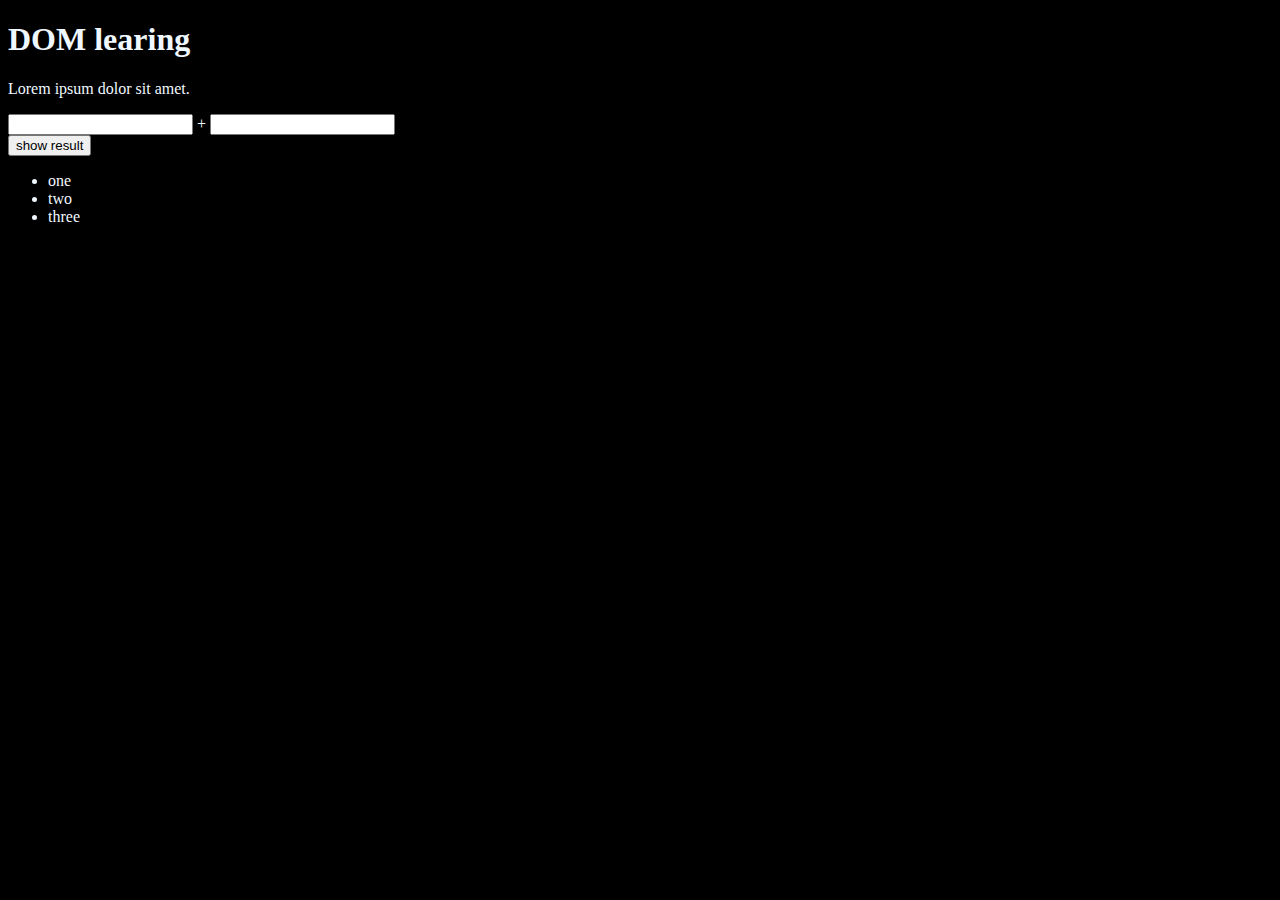
<file: 6__DOM/1__dom.html>
<!DOCTYPE html>
<html lang="en">
<head>
    <meta charset="UTF-8">
    
    <title>DOM learing</title>
    <!-- dom is ducoment object modle -->
    <style>
        .bg-black{
            background-color: black;
            color: aliceblue;
        }
    </style>
</head>
<body class="bg-black">
    <div>
        <h1 id="hi" class="headig">DOM learing<span style="display: none;">hi lima</span></h1>
        <p>Lorem ipsum dolor sit amet.</p>
        <form>
            <input type="text" id="firstNumber"> + <input type="text" id="secondNumber">
            <div id="sum"></div>
            <button>show result</button>
        </form>
        <ul>
            <li class="list-item">one</li>
            <li class="list-item">two</li>
            <li class="list-item">three</li>
        </ul>
     </div>
</body>
<script>
    const from = document.querySelector("form")
    from.addEventListener("submit", function(e){
        //this function is prevet from rerun
        e.preventDefault()
        const a = parseInt(document.querySelector("#firstNumber").value) 
        const b = parseInt(document.querySelector("#secondNumber").value)
        const sum = document.querySelector("#sum")
        console.log(a,b);
        const d = a + b
        sum.innerHTML = `${d}`
    })
</script>
</html>

<!-- 
consol.log(document.baseURI)
link[2] 
document.getElementById("title").id
document.getElementById("title").getAttribute("class","test","heading")
const title = document.getElementById("hi")

title.style.backgroundColor = "20px"

document.querySelector("h1") it give first h1 in html 


-----------------------this is from chrome --------------------
onst m = document.querySelector("ul")
undefined
document.querySelectorAll("li")
NodeList(3) [li, li, li]0: li1: li2: lilength: 3[[Prototype]]: NodeList
const g = document.querySelectorAll("li")
undefined
g
NodeList(3) [li, li, li]
g[0].style.background = "red"
'red'
g[0].style.color = "green"
'green'
g[2].style.background = "red"
'red'
g[2].style.background = "black"
'black'
g[1].style.background = "black"
'black'
g[0].style.background = "black"
'black'

-----------------node list is not array-------------------------------

g.forEach(function(l)){
    l.style.backgroundColor = 'green'
}
---------------------to convert to array---------------------------
Array.form(g)

-->
</file>
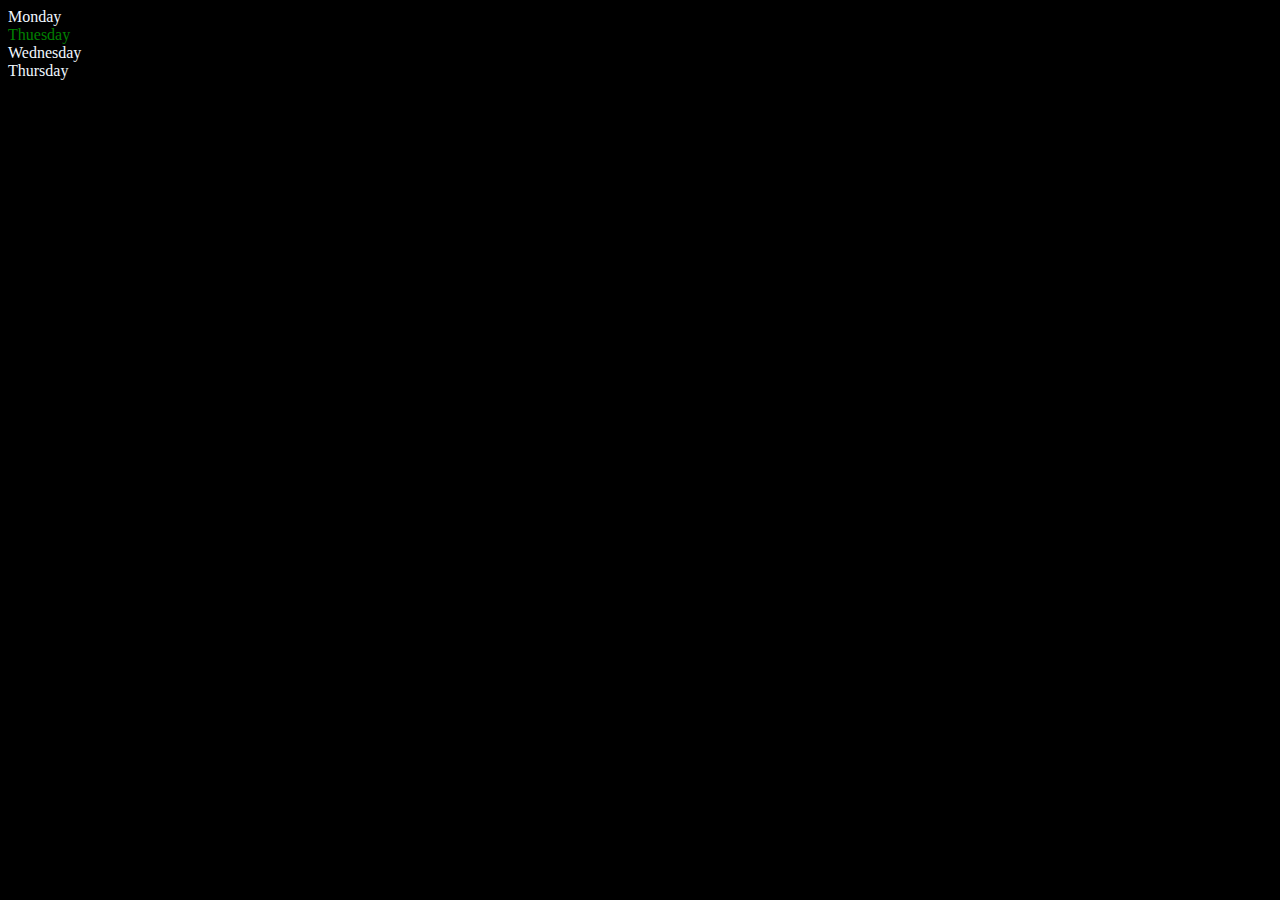
<file: 6__DOM/2__dom.html>
<!DOCTYPE html>
<html lang="en">
<head>
    <meta charset="UTF-8">
    <meta name="viewport" content="width=device-width, initial-scale=1.0">
    <title>Document</title>
</head>
<style>
    .mybody{
            background-color: black;
            color: aliceblue;
        }
</style>
<body class="mybody">
    <div class="myDiv">
        <!-- HI this is for check nodelist -->
        <div class="day" >Monday</div>
        <div class="day" >Thuesday</div>
        <div class="day" >Wednesday</div>
        <div class="day" >Thursday</div>
    </div>
</body>
<script>
    const AllDiv = document.querySelector('.myDiv')
    console.log(AllDiv)
    console.log(AllDiv.children[1].innerHTML)
    
    for (let i = 0; i < AllDiv.children.length; i++) {
        console.log(AllDiv.children[i].innerHTML)
        
    }


    AllDiv.children[1].style.color = "green"
    console.log(AllDiv.firstElementChild.innerHTML);
    console.log(AllDiv.lastElementChild.innerHTML);

    // queryselector also select first div 
    const dayone = document.querySelector('.day')
    console.log(dayone.innerHTML);
    console.log(dayone.parentElement);
    console.log("NODES: ", AllDiv.childNodes);
</script>
</html>
</file>
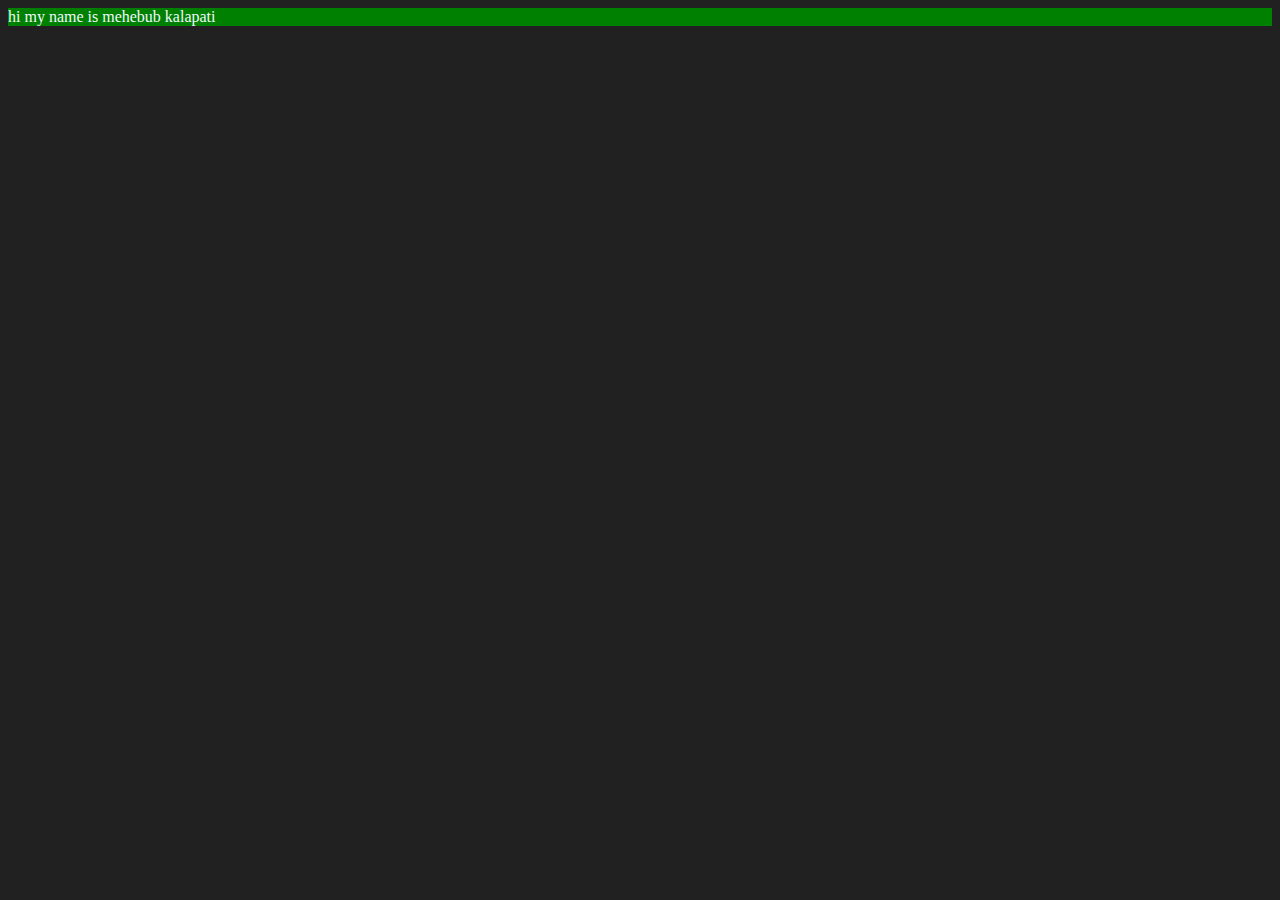
<file: 6__DOM/3_From_DOMnodes.html>
<!DOCTYPE html>
<html lang="en">
<head>
    <meta charset="UTF-8">
    <meta name="viewport" content="width=device-width, initial-scale=1.0">
    <title>for js learing </title>
</head>
<style>
    body{
        background: #212121;
        color: aliceblue;
    }
</style>
<body>
   
</body>
<script>
    const div = document.createElement("div")
    console.log(div);
    div.style.background ="green"
    div.pading ="50px"
    div.id = "25"
    div.className ="My_div"
    const addText = document.createTextNode("hi my name is mehebub kalapati")
    div.appendChild(addText)
    document.body.appendChild(div)
</script>
</html>
</file>
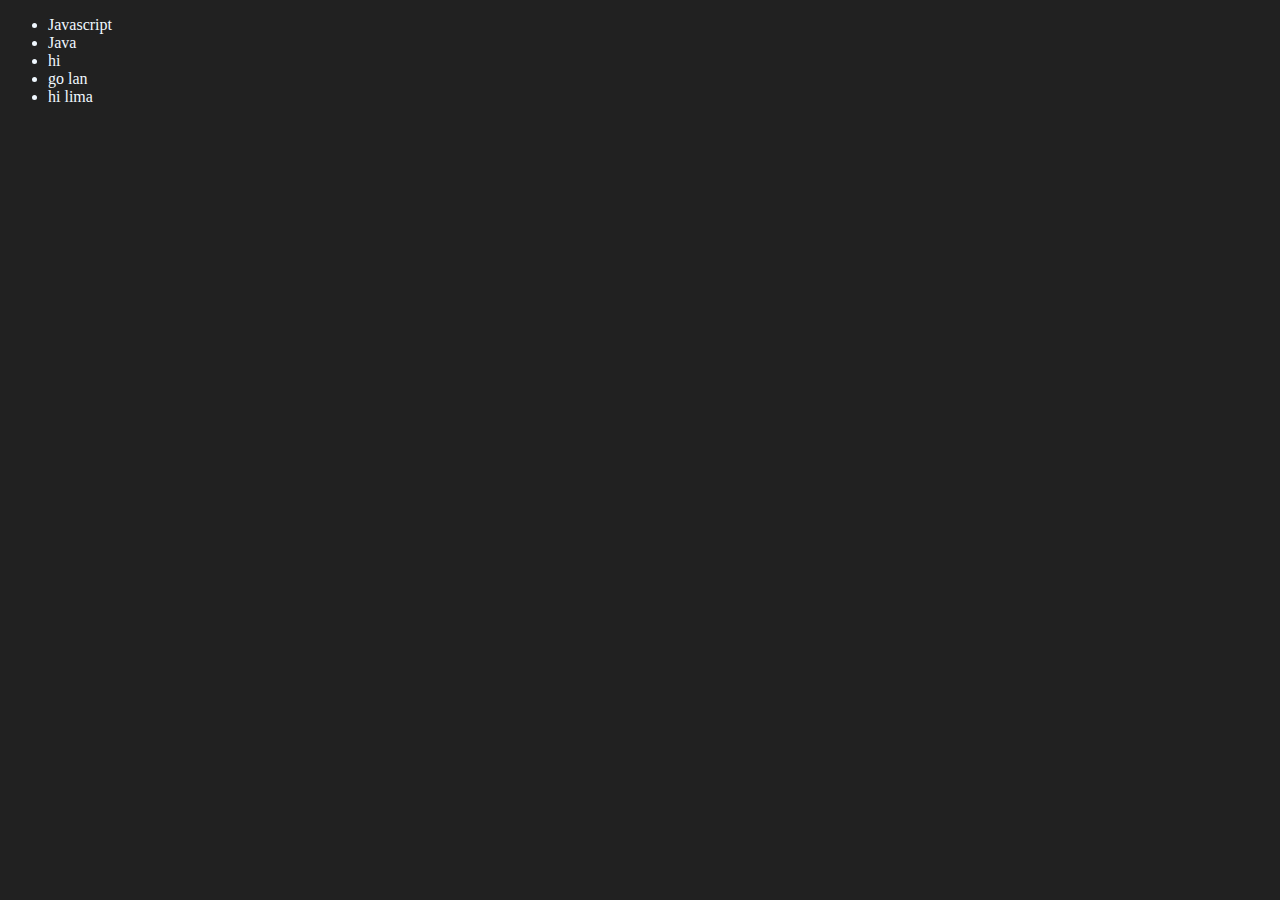
<file: 6__DOM/4__dom.html>
<!DOCTYPE html>
<html lang="en">
<head>
    <meta charset="UTF-8">
    <meta name="viewport" content="width=device-width, initial-scale=1.0">
    <title>My name is Mehebub</title>
</head>
<style>
    body{
        background: #212121;
        color: aliceblue;
    }
</style>
<body>
        <ul class="language">
            <li class="">Javascript</li>
        </ul>
</body>
<script>
    // --------------- Add element --------------- //
   //1st method
    function addlanguage(LnagName){
        const li = document.createElement("li")
        li.innerHTML = `${LnagName}`
        document.querySelector(".language").appendChild(li)
    }
    addlanguage("java")
    addlanguage("python")
    addlanguage("c++")
    //2nd method
    function addOptiLanguage(langname){
        const li = document.createElement("li")
        li.appendChild(document.createTextNode(langname))
        document.querySelector('.language').appendChild(li)
    }
    addOptiLanguage("go lan")
    addOptiLanguage("hi lima")
    // --------------- Edit Eliment --------------- //
    //1st method
    function editfristelement(gi){
        const fristelement = document.querySelector("li:nth-child(4)")
        console.log(fristelement);
        fristelement.innerHTML =`${gi}`
    }
    editfristelement("hi")
    //2nd method(personali i not with this method)
    const fristelement = document.querySelector("li:nth-child(3)")
    fristelement.outerHTML= "<li>Java</li>"
    // --------------- remove --------------- //
    const last = document.querySelector('li:nth-child(2)')
    last.remove()
    
</script>
</html>

<!-- 
addOptiLanguage() is more then optimized addlanguage() ,
because when addlanguage function run in that time all tree are travers to add a textnode that is more time consumable but in addOptiLanguage function only add a textnode

-->
</file>
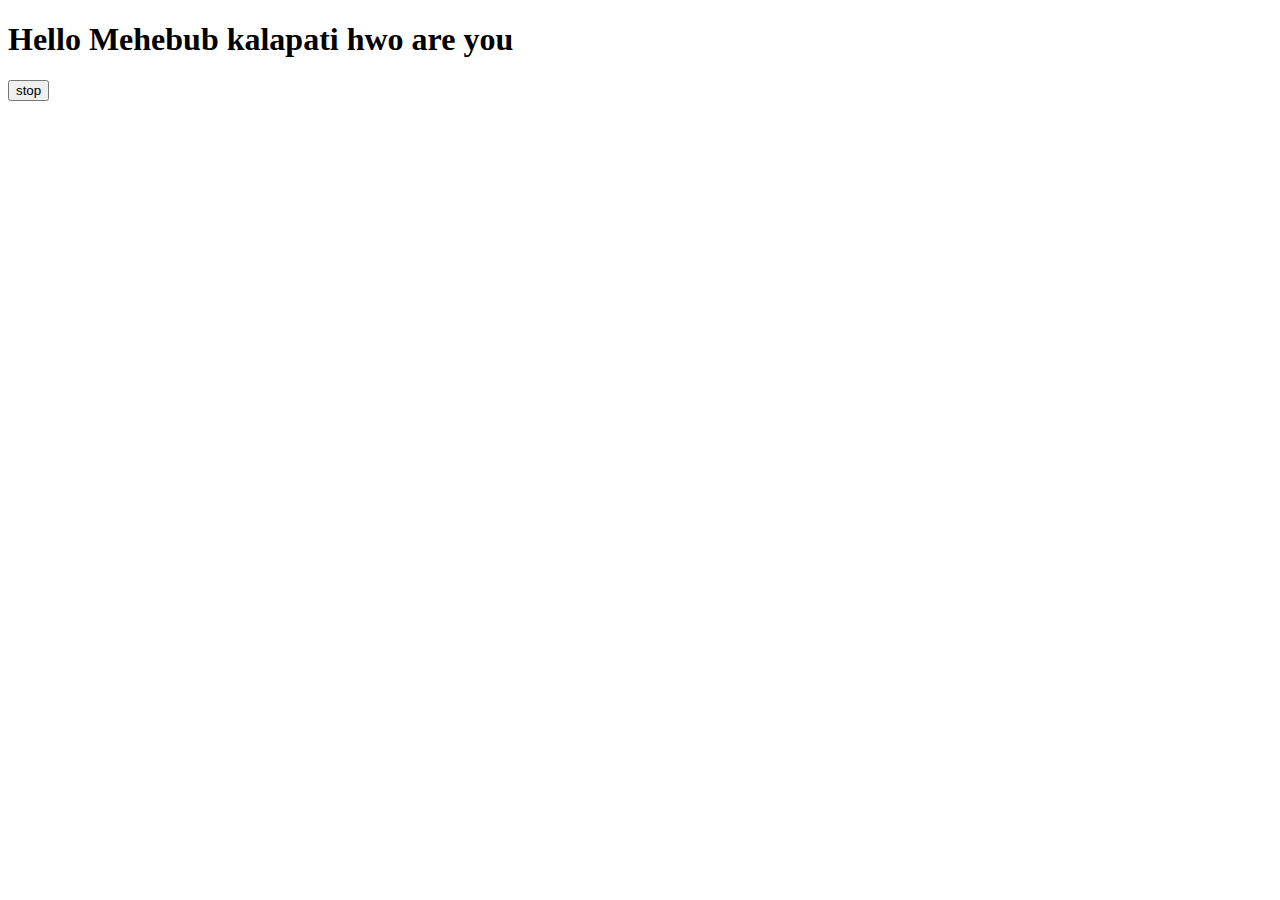
<file: 7__events/async.html>
<!DOCTYPE html>
<html lang="en">
<head>
    <meta charset="UTF-8">
    <meta name="viewport" content="width=device-width, initial-scale=1.0">
    <title>Mehebubkalapati</title>
</head>
<body>
    <h1>Hello <span>Mehebub kalapati</span> hwo are you</h1>
    <button id="stop">stop</button>
</body>
<script>
    const sayMyname = function(){
        console.log("Mehebub");
    }
    const greetUser = function(){
        document.querySelector("span").innerHTML = "Jesmin khatun "
    }
    setTimeout(sayMyname,3000)

    const Tostop = setTimeout(greetUser,2000)
    document.querySelector("#stop").addEventListener("click",function(){
        clearTimeout(Tostop)
        console.log("STOPED");
    })
</script>
</html>
</file>
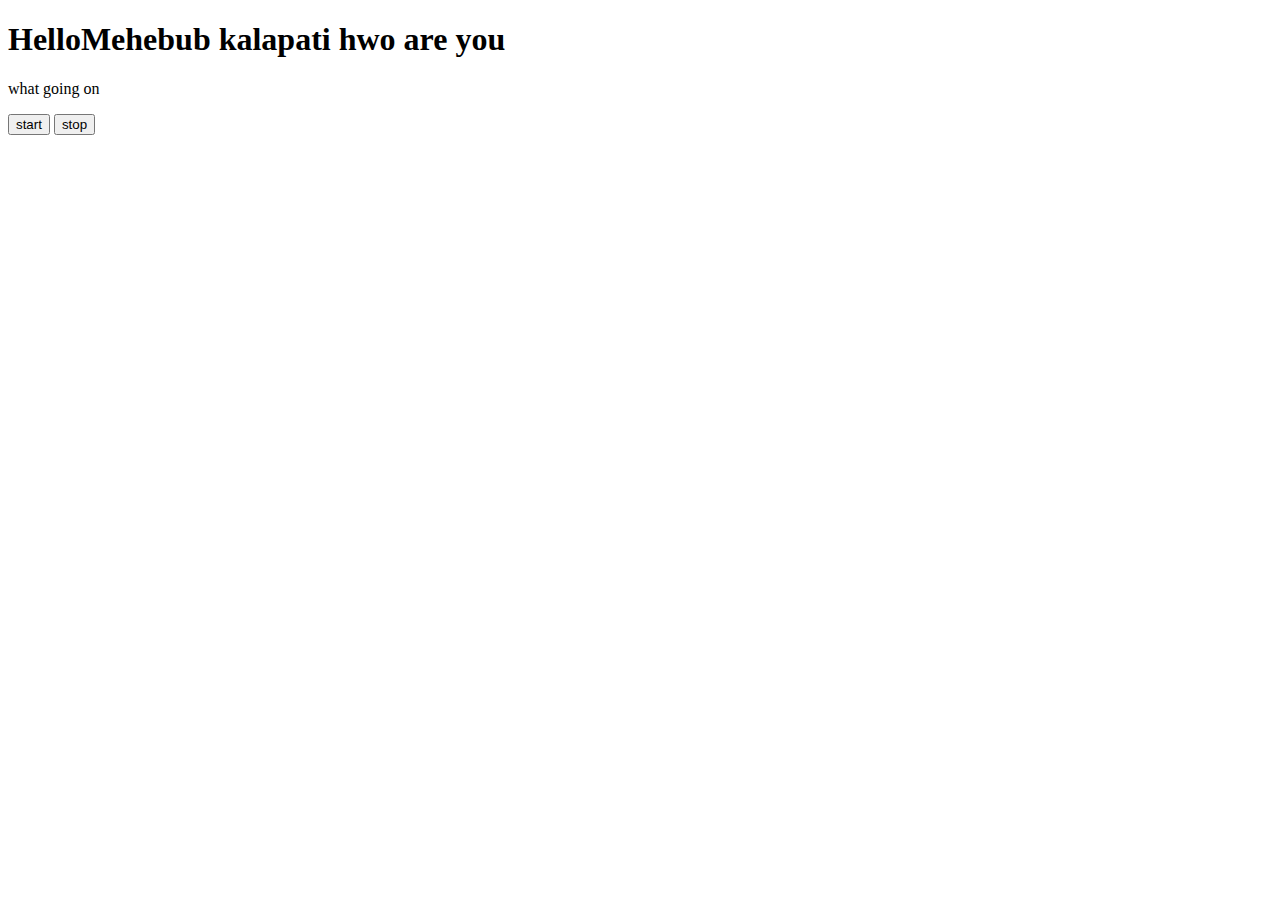
<file: 7__events/interval.html>
<!DOCTYPE html>
<html lang="en">
<head>
    <meta charset="UTF-8">
    <meta name="viewport" content="width=device-width, initial-scale=1.0">
    <title>Mehebubkalapati</title>
</head>
<body>
    <h1>HelloMehebub kalapati hwo are you</h1>
    <p>what going on </p>
    <button id="start">start</button>
    <button id="stop">stop</button>
</body>
<script>
    const sayDate  = function(){
        console.log(Date.now());
    }
    const sotpInterval = setInterval(sayDate,2000)
    const toStop = function(){
        clearInterval(sotpInterval)
    }
    document.querySelector("#stop").addEventListener("click",toStop)
</script>
</html>
</file>
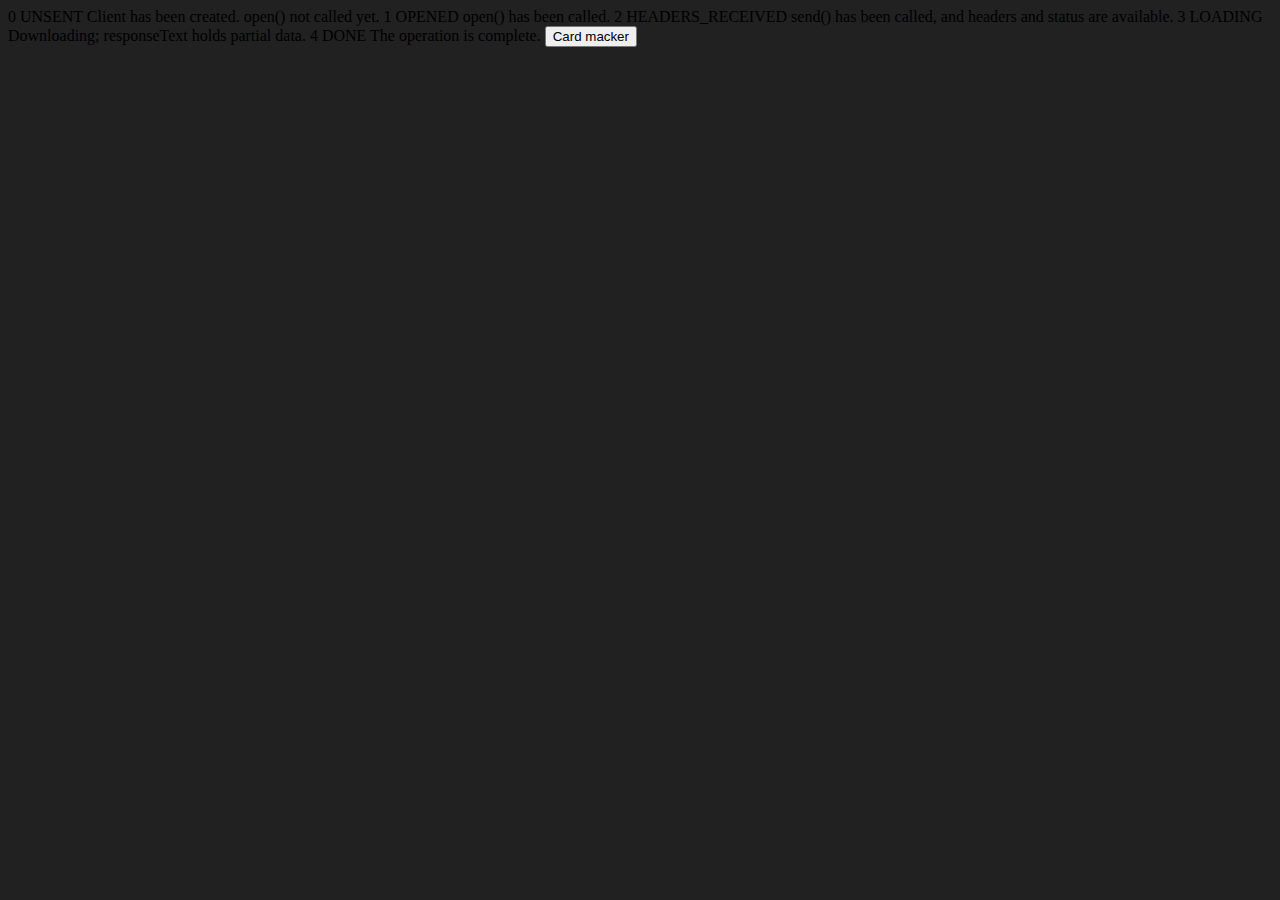
<file: 8__api/apirequest.html>
<!DOCTYPE html>
<html lang="en">
<head>
    <meta charset="UTF-8">
    <meta name="viewport" content="width=device-width, initial-scale=1.0">
    <title>Document</title>
</head>
<body style="background-color: #212121;">
    0	UNSENT	Client has been created. open() not called yet.
1	OPENED	open() has been called.
2	HEADERS_RECEIVED	send() has been called, and headers and status are available.
3	LOADING	Downloading; responseText holds partial data.
4	DONE	The operation is complete.
<button id="hi">Card macker</button>  
</body>
<script>
    const requestURL = "https://api.github.com/users/Mehebub24"
    const xhr = new XMLHttpRequest()
    xhr.open("GET", requestURL)
    xhr.send()
    xhr.onreadystatechange = function(){
        //console.log(xhr.readyState);
        if (xhr.readyState === 4) {
            //this is for courent context
            const data = JSON.parse(this.responseText)
            const image = data.avatar_url
            const follower = data.followers
            document.querySelector("#hi").addEventListener("click",function(){
                const img = document.createElement('img')
                img.src = image
                img.height = "200"
                img.width = "200"
                document.body.appendChild(img)
                const p = document.createElement("p")
                p.innerText = `follower is ${follower}`
                document.body.appendChild(p)
            }) 
        }
    }
</script>
</html>
</file>
